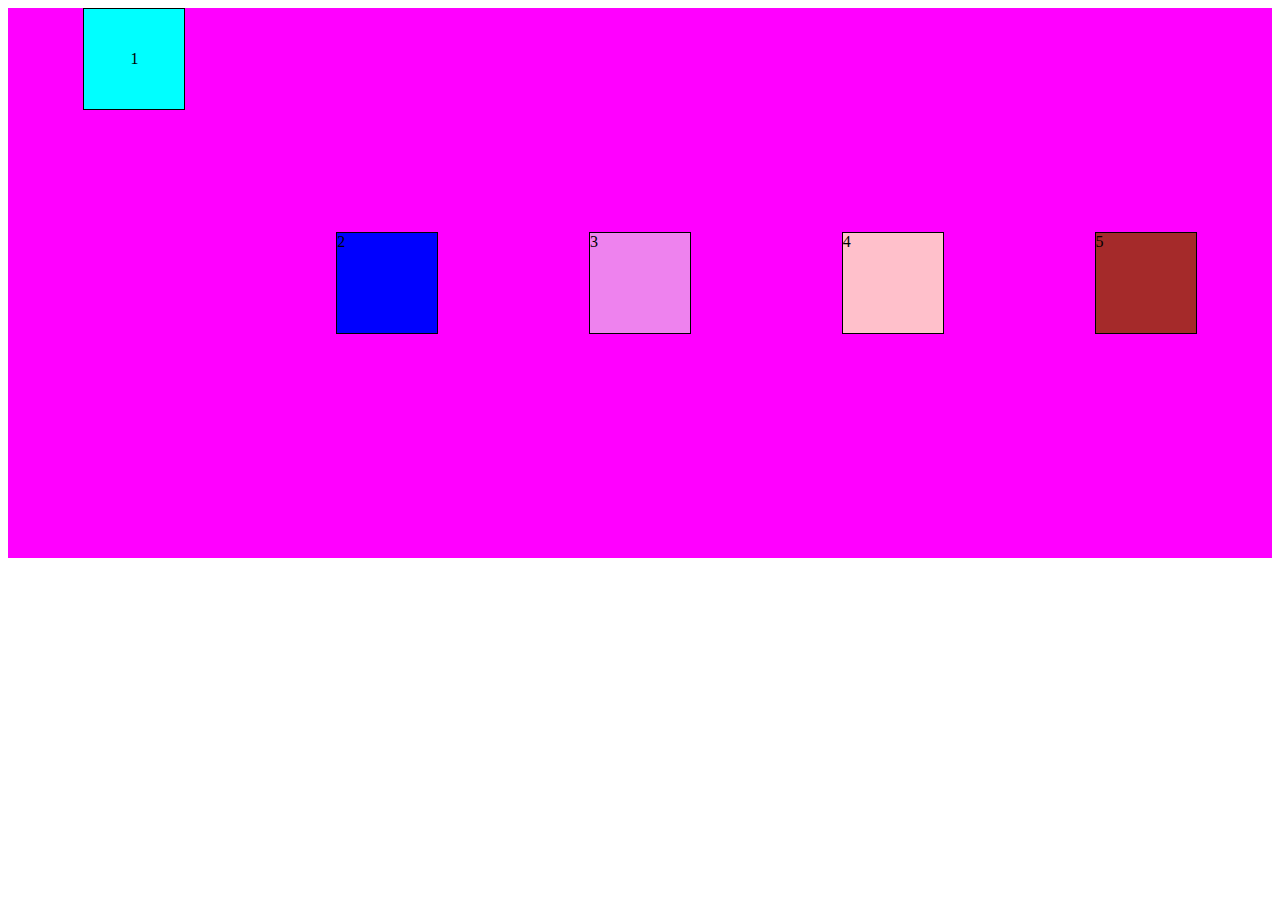
<file: Flex/index.html>
<!DOCTYPE html>
<html lang="en">
<head>
    <meta charset="UTF-8">
    <meta name="viewport" content="width=device-width, initial-scale=1.0">
    <title>Flex</title>
    <link rel="stylesheet" href="flex.css">
</head>
<body>
       <div class="main">
          <div class="box1">1</div>
          <div class="box2">2</div>
          <div class="box3">3</div>
          <div class="box4">4</div>
          <div class="box5">5</div>
       </div>
</body>
</html>
</file>
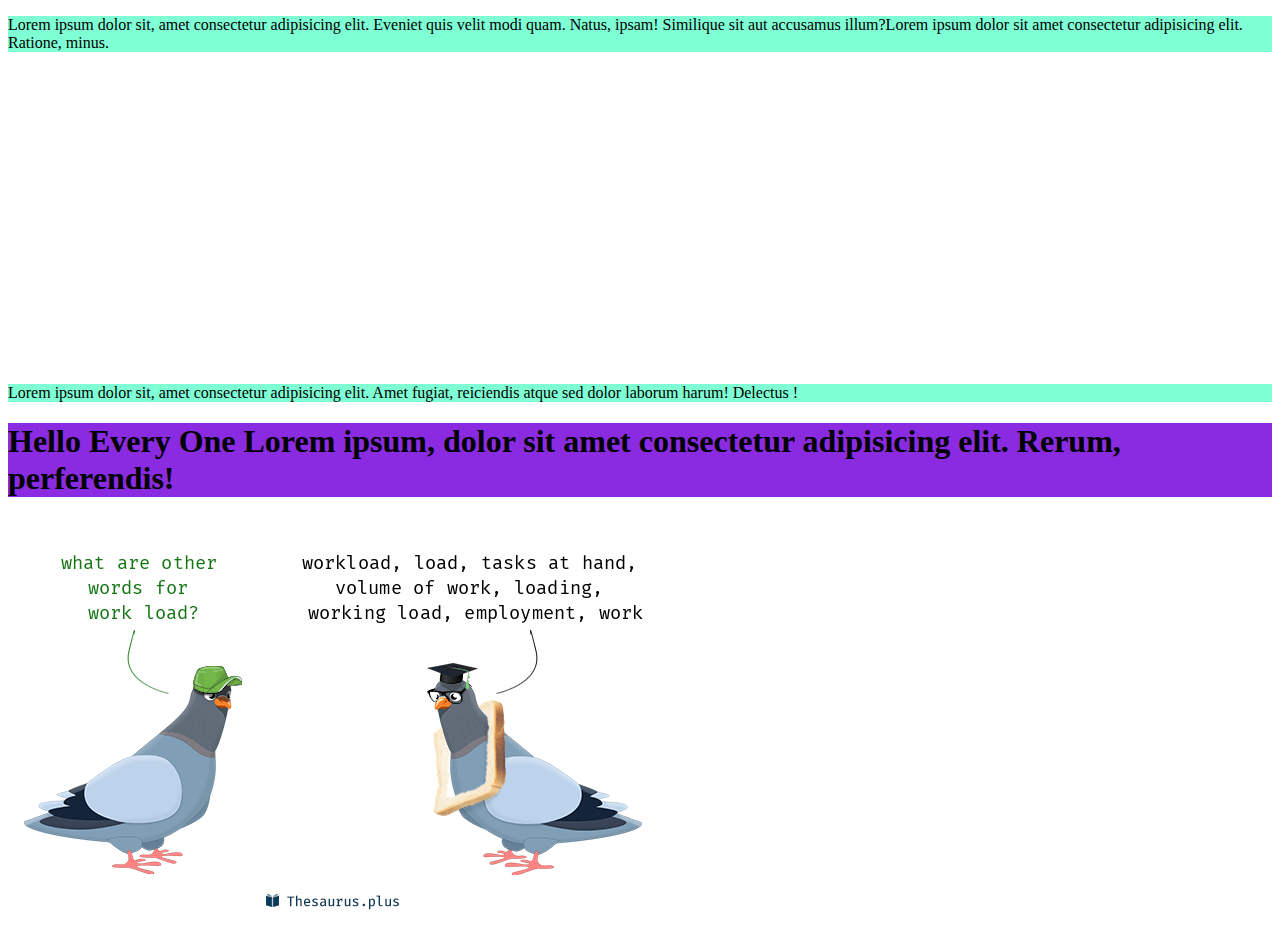
<file: Background-property/Demo.html>
<!DOCTYPE html>
<html lang="en">
<head>
    <meta charset="UTF-8">
    <meta name="viewport" content="width=device-width, initial-scale=1.0">
    <title>Document</title>
    <link rel="stylesheet" href="style.css">
</head>
<body>
        <!-- This is paragraph tag -->
        <p>Lorem ipsum dolor sit, amet consectetur adipisicing elit. Eveniet quis velit modi quam. Natus, ipsam! Similique sit aut accusamus illum?Lorem ipsum dolor sit amet consectetur adipisicing elit. Ratione, minus.</p>

      
        <div class="dv-1">IMAGE-1</div>
        <p>Lorem ipsum dolor sit, amet consectetur adipisicing elit. Amet fugiat, reiciendis atque sed dolor laborum harum! Delectus !</p>
        <h1>Hello Every One Lorem ipsum, dolor sit amet consectetur adipisicing elit. Rerum, perferendis!
        </h1>
      
          <!-- This is an image tag and attributes src inside of image tag  -->
        <img src="./image-1.png">
</body>
</html>
</file>
<file: Flex/flex.css>
.main
{
    height: 550px;
    width: auto;
    background-color: magenta;
    display: flex;
    /* flex-direction: column; */
    /* justify-content: center; */
    justify-content: space-around;
    /* justify-content: space-between; */
    /* justify-content: space-evenly; */
    /* gap: 10px; */
    align-items: center;
    /* align-items: end; */
    /* align-items: start; */

    flex-wrap: wrap;

    /* flex-direction: column-reverse; */
    /* flex-direction: row-reverse; */
    
   

}

.box1
{
    height: 100px;
    width: 100px;
    border: 1px solid black;
    background-color: aqua;
    
    /* align-self: flex-end; */
    align-self: flex-start;

    align-content: center;
    text-align: center;


}
.box2
{
    height: 100px;
    width: 100px;
    border: 1px solid black;
    background-color: blue;
}
.box3
{
    height: 100px;
    width: 100px;
    border: 1px solid black;
    background-color: violet;
}
.box4
{
    height: 100px;
    width: 100px;
    border: 1px solid black;
    background-color: pink;
}
.box5
{
    height: 100px;
    width: 100px;
    border: 1px solid black;
    background-color: brown;
}
</file>
<file: Background-property/style.css>
/* This is background-color property used to change/set background */
p
{
    background-color: aquamarine;
    
}

.dv-1{
    height: 300px;
    width: 300px;
    background-image: url('https://www.antixforum.com/wp-content/uploads/2023/03/upsplash.jpg');
    background-size: cover;
    background-attachment: fixed;
    background-position: center;
    margin-left: 900px;;
    color: white;
    text-align: center;
    
}
h1{
    background-color: blueviolet;

}
div{
    background-image: url('https://thesaurus.plus/img/synonyms/792/work_load.png');
    
}
</file>
